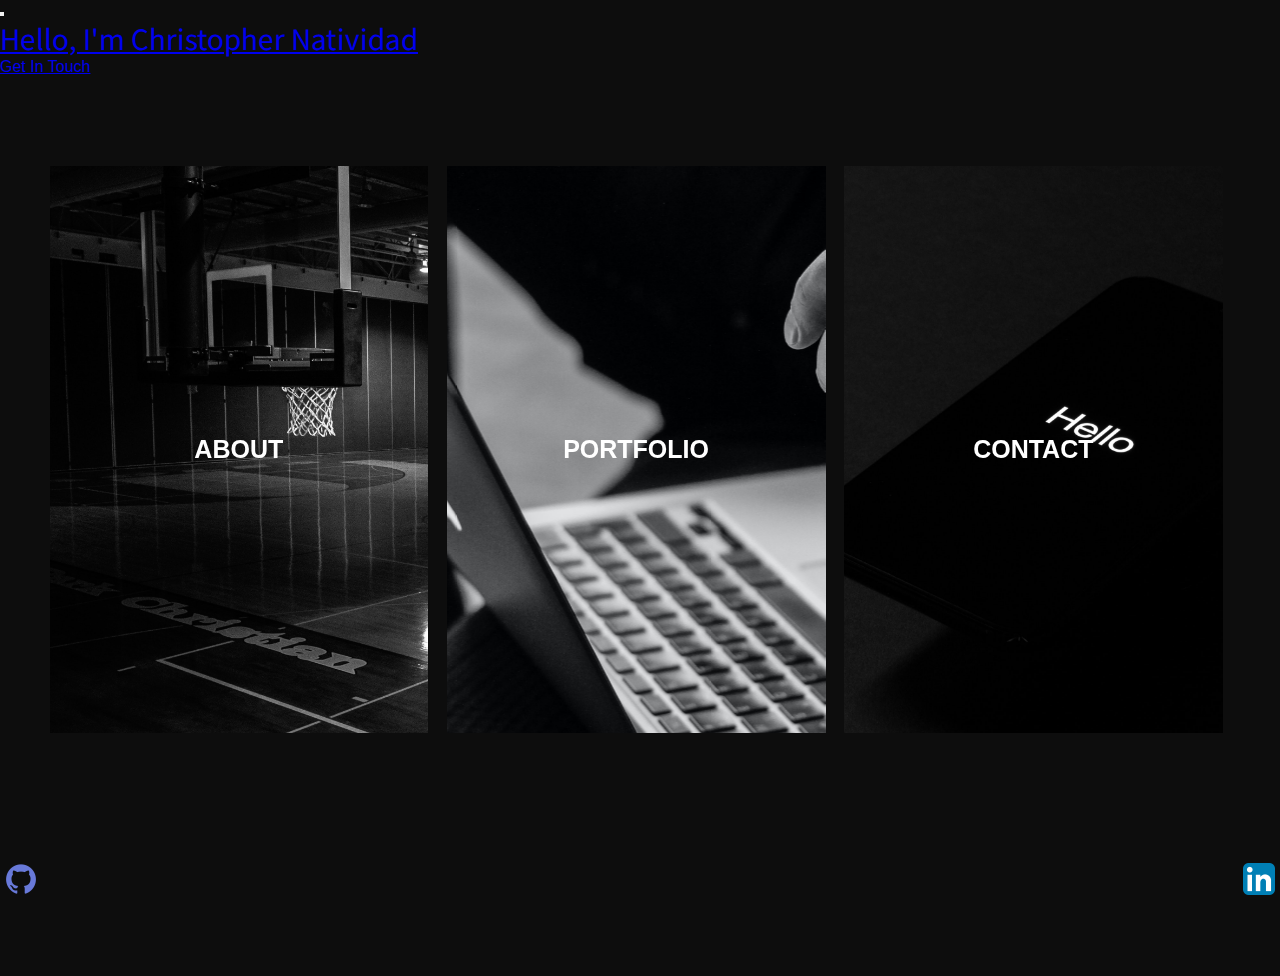
<file: index.html>
<!DOCTYPE html>
<html lang="en">
  <head>
    <meta charset="UTF-8" />
    <meta name="viewport" content="width=device-width, initial-scale=1.0" />
    <title>Christopher Natividad</title>
    <link rel="stylesheet" href="https://cdn.jsdelivr.net/npm/bootstrap@4.5.3/dist/css/bootstrap.min.css" integrity="sha384-TX8t27EcRE3e/ihU7zmQxVncDAy5uIKz4rEkgIXeMed4M0jlfIDPvg6uqKI2xXr2" crossorigin="anonymous">
    <link rel="stylesheet" href="./Resources/css/style.css" />
    <link rel="preconnect" href="https://fonts.gstatic.com">
<link href="https://fonts.googleapis.com/css2?family=Noto+Sans+JP&display=swap" rel="stylesheet">
    <script type="text/javascript" src="./Resources/js/script.js"></script>
  </head>
  <body>
    <!--Navbar-->
    <div id="header">
      <header>
        <nav class="navbar navbar-expand-lg navbar-dark transparent">
          <button class="navbar-toggler" type="button" data-toggle="collapse" data-target="#navbarTogglerDemo01" aria-controls="navbarTogglerDemo01" aria-expanded="false" aria-label="Toggle navigation">
            <span class="navbar-toggler-icon"></span>
          </button>
          <div class="collapse navbar-collapse" id="navbarTogglerDemo01">
            <a class="navbar-brand" id="navLogo" href="index.html">Hello, I'm Christopher Natividad</a>
          </div>
          <a class="navbar-brand" href="mailto:cnatividad194@gmail.com">Get In Touch</a>
        </nav>
      </header>
    </div>

    <!--introduction-->
    
      <div class="cont s--inactive">
        <!-- cont inner start -->
        <div class="cont__inner">
          <!-- el start -->
          <div class="el">
            <div class="el__overflow">
              <div class="el__inner">
                <div class="el__bg"></div>
                <div class="el__preview-cont">
                  <h2 class="el__heading">About</h2>
                </div>
                <div class="el__content">
                  <img src="Resources\images\cnat.png" alt="Christopher Natividad Profile Pic" id="profPic">
                  <div class="el__text">
                    <br>
                    <h2 id="aboutMe">Who am I?</h2>
                    <p id="aboutText"> I am a goal-oriented developer with a keen eye for well structured design from project inception through
                      implementation. Experience involves contributing to highly collaborative work environments, finding
                      solutions and ensuring customer satisfaction. Demonstrated best practices using languages such as
                      HTML, CSS, Javascript, and SQL. Designed and coded web applications across multiple APIs,
                      third-party integrations and databases. My passion to master my craft motivates me to keep up to date with the latest technologies to deliver the most efficient solutions and projects</p>
                      <p id="aboutText">Outside of coding, I stay active through my hobbies such as playing basketball, tennis, and gaming on my pc. I currently reside in New Jersey where I was born and raised and I am an alumn of Rutgers University. In addition to my Bachelors of Science, I am also an alumn of Rutgers Coding Bootcamp. Thanks to their curriculum and awesome instructors, I have developed a strong foundation and love for coding!</p>
                  <p id="aboutText">Currently, I work freelance and, I am seeking full time opportunities. Lets get in touch!</p>
                    </div>
                  <div class="el__close-btn"></div>
                </div>
              </div>
            </div>
            <div class="el__index">
              <div class="el__index-back">Who</div>
              <div class="el__index-front">
                <div class="el__index-overlay" data-index="Who">Who</div>
              </div>
            </div>
          </div>
          <!-- el end -->
          <!-- el start -->
          <div class="el">
            <div class="el__overflow">
              <div class="el__inner">
                <div class="el__bg"></div>
                <div class="el__preview-cont">
                  <h2 class="el__heading">Portfolio</h2>
                </div>
                <div class="el__content">
                  <div class="el__text" id="contactDetails">
                    <p>Updated projects to be added soon!</p>
                    <p>Please checkout my Github: <a href="https://github.com/cnatividad3" target="_blank">
                      https://github.com/cnatividad3
                    </a></p>
                  </div>
                  <div class="el__close-btn"></div>
                </div>
              </div>
            </div>
            <div class="el__index">
              <div class="el__index-back">What</div>
              <div class="el__index-front">
                <div class="el__index-overlay" data-index="What">What</div>
              </div>
            </div>
          </div>
          <!-- el end -->
          <!-- el start -->
          <div class="el">
            <div class="el__overflow">
              <div class="el__inner">
                <div class="el__bg"></div>
                <div class="el__preview-cont">
                  <h2 class="el__heading">Contact</h2>
                </div>
                <div class="el__content">
                  <div class="el__text" id="contactDetails">
                    <h2>Let's Connect!</h2>
                    <p class="contactInfo"><strong>Email:</strong> cnatividad194@gmail.com </p>
                    <p class="contactInfo"><strong>Phone:</strong> 732-598-4240</p>
        
                    <p class="contactInfo"><strong>LinkedIn:</strong>
                      <a href="https://www.linkedin.com/in/cnatividad3/" target="_blank">
                        https://www.linkedin.com/in/cnatividad3/
                      </a>
                    </p>
                    <p class="contactInfo"><strong>Github:</strong>
                      <a href="https://github.com/cnatividad3" target="_blank">
                        https://github.com/cnatividad3
                      </a>
                    </p>
                    
                    <p class="contactInfo"><strong>Resume:</strong><a href="Resources\images\ChristopherNatividadResume.PDF" download="ChristopherNatividadResume"> Download</a></p>
                    
                  </div>
                  <div class="el__close-btn"></div>
                </div>
              </div>
            </div>
            <div class="el__index">
              <div class="el__index-back">How</div>
              <div class="el__index-front">
                <div class="el__index-overlay" data-index="How">How</div>
              </div>
            </div>
          </div>
          <!-- el end -->
        </div>
        <!-- cont inner end -->
      </div>
      <a href="https://github.com/cnatividad3" target="_blank" class="icon-link">
        <img src="[data-uri]">
      </a>
      <a href="https://www.linkedin.com/in/cnatividad3/" target="_blank" class="icon-link icon-link--twitter">
        <img src="[data-uri]">
      </a>

      
    </div>
    
  </body>
  <script type="text/javascript" src="./Resources/js/script.js"></script>
</html>
</file>
<file: Resources/css/style.css>
*,
*:before,
*:after {
  -webkit-box-sizing: border-box;
  box-sizing: border-box;
  margin: 0;
  padding: 0;
}

body {
  /*background: #1f1f1f;*/
  background: rgb(13,13,13);
  font-family: "Open Sans", Helvetica, Arial, sans-serif;
}

.cont {
  position: relative;
  overflow: hidden;
  height: 100vh;
  padding-right: 50px;
  padding-left: 50px;
}

.cont__inner {
  position: relative;
  height: 63%;
  top: 10%;
}

.cont__inner:hover .el__bg:after {
  opacity: 1;
}

.el {
  position: absolute;
  left: 0;
  top: 0;
  width: 32%;
  height: 100%;
  background: #252525;
  -webkit-transition: width 0.7s, opacity 0.6s 0.7s, z-index 0s 1.3s,
    -webkit-transform 0.6s 0.7s;
  transition: width 0.7s, opacity 0.6s 0.7s, z-index 0s 1.3s,
    -webkit-transform 0.6s 0.7s;
  transition: transform 0.6s 0.7s, width 0.7s, opacity 0.6s 0.7s,
    z-index 0s 1.3s;
  transition: transform 0.6s 0.7s, width 0.7s, opacity 0.6s 0.7s,
    z-index 0s 1.3s, -webkit-transform 0.6s 0.7s;
  will-change: transform, width, opacity;
}

.el:not(.s--active) {
  cursor: pointer;
}

.el__overflow {
  overflow: hidden;
  position: relative;
  height: 100%;
}

.el__inner {
  overflow: hidden;
  position: relative;
  height: 100%;
  -webkit-transition: -webkit-transform 1s;
  transition: -webkit-transform 1s;
  transition: transform 1s;
  transition: transform 1s, -webkit-transform 1s;
}

.cont.s--inactive .el__inner {
  -webkit-transform: translate3d(0, 100%, 0);
  transform: translate3d(0, 100%, 0);
}

.el__bg {
  position: relative;
  width: calc(100vw);
  /*width: calc(100vw - 140px);*/
  height: 100%;
  -webkit-transition: -webkit-transform 0.6s 0.7s;
  transition: -webkit-transform 0.6s 0.7s;
  transition: transform 0.6s 0.7s;
  transition: transform 0.6s 0.7s, -webkit-transform 0.6s 0.7s;
  will-change: transform;
}

.el__bg:before {
  content: "";
  position: absolute;
  left: 0;
  top: -5%;
  width: 100%;
  height: 110%;
  background-size: cover;
  background-position: center center;
  -webkit-transition: -webkit-transform 1s;
  transition: -webkit-transform 1s;
  transition: transform 1s;
  transition: transform 1s, -webkit-transform 1s;
  -webkit-transform: translate3d(0, 0, 0) scale(1);
  transform: translate3d(0, 0, 0) scale(1);
}

.cont.s--inactive .el__bg:before {
  -webkit-transform: translate3d(0, -100%, 0) scale(1.2);
  transform: translate3d(0, -100%, 0) scale(1.2);
}

.el.s--active .el__bg:before {
  -webkit-transition: -webkit-transform 0.8s;
  transition: -webkit-transform 0.8s;
  transition: transform 0.8s;
  transition: transform 0.8s, -webkit-transform 0.8s;
}

.el__bg:after {
  content: "";
  z-index: 1;
  position: absolute;
  left: 0;
  top: 0;
  width: 100%;
  height: 100%;
  background: rgba(0, 0, 0, 0.5);
  opacity: 0;
  -webkit-transition: opacity 0.5s;
  transition: opacity 0.5s;
}

.cont.s--el-active .el__bg:after {
  -webkit-transition: opacity 0.5s 1.4s;
  transition: opacity 0.5s 1.4s;
  opacity: 1 !important;
}

.el__preview-cont {
  z-index: 2;
  display: -webkit-box;
  display: -ms-flexbox;
  display: flex;
  -webkit-box-pack: center;
  -ms-flex-pack: center;
  justify-content: center;
  -webkit-box-align: center;
  -ms-flex-align: center;
  align-items: center;
  position: absolute;
  left: 0;
  top: 0;
  width: 100%;
  height: 100%;
  -webkit-transition: all 0.3s 1.2s;
  transition: all 0.3s 1.2s;
}

.cont.s--inactive .el__preview-cont {
  opacity: 0;
  -webkit-transform: translateY(10px);
  transform: translateY(10px);
}

.cont.s--el-active .el__preview-cont {
  opacity: 0;
  -webkit-transform: translateY(30px);
  transform: translateY(30px);
  -webkit-transition: all 0.5s;
  transition: all 0.5s;
}

.el__heading {
  color: #fff;
  text-transform: uppercase;
  font-size: 25px;
}

.el__content {
  z-index: -1;
  position: absolute;
  left: 0;
  top: 0;
  width: 100%;
  height: 100%;

  padding: 3% 10%;

  opacity: 0;
  pointer-events: none;
  -webkit-transition: all 0.1s;
  transition: all 0.1s;
}

.el.s--active .el__content {
  z-index: 2;
  opacity: 1;
  pointer-events: auto;
  -webkit-transition: all 0.5s 1.4s;
  transition: all 0.5s 1.4s;
}

.el__text {
  font-size: 18px;
  text-align: justify;
  color: #fff;
}

.el__close-btn {
  z-index: -1;
  position: absolute;
  right: 10px;
  top: 10px;
  width: 60px;
  height: 60px;
  opacity: 0;
  pointer-events: none;
  -webkit-transition: all 0s 0.45s;
  transition: all 0s 0.45s;
  cursor: pointer;
}

.el.s--active .el__close-btn {
  z-index: 5;
  opacity: 1;
  pointer-events: auto;
  -webkit-transition: all 0s 1.4s;
  transition: all 0s 1.4s;
}

.el__close-btn:before,
.el__close-btn:after {
  content: "";
  position: absolute;
  left: 0;
  top: 50%;
  width: 100%;
  height: 8px;
  margin-top: -4px;
  background: #fff;
  opacity: 0;
  -webkit-transition: opacity 0s;
  transition: opacity 0s;
}

.el.s--active .el__close-btn:before,
.el.s--active .el__close-btn:after {
  opacity: 1;
}

.el__close-btn:before {
  -webkit-transform: rotate(45deg) translateX(100%);
  transform: rotate(45deg) translateX(100%);
}

.el.s--active .el__close-btn:before {
  -webkit-transition: all 0.3s 1.4s cubic-bezier(0.72, 0.09, 0.32, 1.57);
  transition: all 0.3s 1.4s cubic-bezier(0.72, 0.09, 0.32, 1.57);
  -webkit-transform: rotate(45deg) translateX(0);
  transform: rotate(45deg) translateX(0);
}

.el__close-btn:after {
  -webkit-transform: rotate(-45deg) translateX(100%);
  transform: rotate(-45deg) translateX(100%);
}

.el.s--active .el__close-btn:after {
  -webkit-transition: all 0.3s 1.55s cubic-bezier(0.72, 0.09, 0.32, 1.57);
  transition: all 0.3s 1.55s cubic-bezier(0.72, 0.09, 0.32, 1.57);
  -webkit-transform: rotate(-45deg) translateX(0);
  transform: rotate(-45deg) translateX(0);
}

.el__index {
  overflow: hidden;
  position: absolute;
  left: 0;
  bottom: -50px;
  width: 100%;
  height: 100%;
  min-height: 250px;
  text-align: center;
  font-size: 6vw;
  line-height: 0.85;
  font-weight: bold;
  -webkit-transition: opacity 0.3s 1.4s, -webkit-transform 0.5s;
  transition: opacity 0.3s 1.4s, -webkit-transform 0.5s;
  transition: transform 0.5s, opacity 0.3s 1.4s;
  transition: transform 0.5s, opacity 0.3s 1.4s, -webkit-transform 0.5s;
  -webkit-transform: translate3d(0, 1vw, 0);
  transform: translate3d(0, 1vw, 0);
}

.el:hover .el__index {
  -webkit-transform: translate3d(0, 0, 0);
  transform: translate3d(0, 0, 0);
}

.cont.s--el-active .el__index {
  -webkit-transition: opacity 0.3s, -webkit-transform 0.5s;
  transition: opacity 0.3s, -webkit-transform 0.5s;
  transition: transform 0.5s, opacity 0.3s;
  transition: transform 0.5s, opacity 0.3s, -webkit-transform 0.5s;
  opacity: 0;
}

.el__index-back,
.el__index-front {
  position: absolute;
  left: 0;
  bottom: 0;
  width: 100%;
}

.el__index-back {
  color: #2f3840;
  opacity: 0;
  -webkit-transition: opacity 0.25s 0.25s;
  transition: opacity 0.25s 0.25s;
}

.el:hover .el__index-back {
  -webkit-transition: opacity 0.25s;
  transition: opacity 0.25s;
  opacity: 1;
}

.el__index-overlay {
  overflow: hidden;
  position: relative;
  -webkit-transform: translate3d(0, 100%, 0);
  transform: translate3d(0, 100%, 0);
  -webkit-transition: -webkit-transform 0.5s 0.1s;
  transition: -webkit-transform 0.5s 0.1s;
  transition: transform 0.5s 0.1s;
  transition: transform 0.5s 0.1s, -webkit-transform 0.5s 0.1s;
  color: transparent;
}

.el__index-overlay:before {
  content: attr(data-index);
  position: absolute;
  left: 0;
  bottom: 0;
  width: 100%;
  height: 100%;
  color: #fff;
  -webkit-transform: translate3d(0, -100%, 0);
  transform: translate3d(0, -100%, 0);
  -webkit-transition: -webkit-transform 0.5s 0.1s;
  transition: -webkit-transform 0.5s 0.1s;
  transition: transform 0.5s 0.1s;
  transition: transform 0.5s 0.1s, -webkit-transform 0.5s 0.1s;
}

.el:hover .el__index-overlay {
  -webkit-transform: translate3d(0, 0, 0);
  transform: translate3d(0, 0, 0);
}

.el:hover .el__index-overlay:before {
  -webkit-transform: translate3d(0, 0, 0);
  transform: translate3d(0, 0, 0);
}

.el:nth-child(1) {
  -webkit-transform: translate3d(0%, 0, 0);
  transform: translate3d(0%, 0, 0);
  -webkit-transform-origin: 50% 50%;
  transform-origin: 50% 50%;
}

.cont.s--el-active .el:nth-child(1):not(.s--active) {
  -webkit-transform: scale(0.5) translate3d(0%, 0, 0);
  transform: scale(0.5) translate3d(0%, 0, 0);
  opacity: 0;
  -webkit-transition: opacity 0.95s, -webkit-transform 0.95s;
  transition: opacity 0.95s, -webkit-transform 0.95s;
  transition: transform 0.95s, opacity 0.95s;
  transition: transform 0.95s, opacity 0.95s, -webkit-transform 0.95s;
}

.el:nth-child(1) .el__inner {
  -webkit-transition-delay: 0s;
  transition-delay: 0s;
}

.el:nth-child(1) .el__bg {
  -webkit-transform: translate3d(0%, 0, 0);
  transform: translate3d(0%, 0, 0);
}

.el:nth-child(1) .el__bg:before {
  -webkit-transition-delay: 0s;
  transition-delay: 0s;
  background-image: url("../images/jesse-orrico-tzded6Kf0R0-unsplash.jpg");
}

.el:nth-child(2) {
  -webkit-transform: translate3d(105.20833%, 0, 0);
  transform: translate3d(105.20833%, 0, 0);
  -webkit-transform-origin: 155.20833% 50%;
  transform-origin: 155.20833% 50%;
}

.cont.s--el-active .el:nth-child(2):not(.s--active) {
  -webkit-transform: scale(0.5) translate3d(105.20833%, 0, 0);
  transform: scale(0.5) translate3d(105.20833%, 0, 0);
  opacity: 0;
  -webkit-transition: opacity 0.95s, -webkit-transform 0.95s;
  transition: opacity 0.95s, -webkit-transform 0.95s;
  transition: transform 0.95s, opacity 0.95s;
  transition: transform 0.95s, opacity 0.95s, -webkit-transform 0.95s;
}

.el:nth-child(2) .el__inner {
  -webkit-transition-delay: 0.1s;
  transition-delay: 0.1s;
}

.el:nth-child(2) .el__bg {
  -webkit-transform: translate3d(-19.2%, 0, 0);
  transform: translate3d(-19.2%, 0, 0);
}

.el:nth-child(2) .el__bg:before {
  -webkit-transition-delay: 0.1s;
  transition-delay: 0.1s;
  background-image: url("../images/sergey-zolkin-_UeY8aTI6d0-unsplash.jpg");
}

.el:nth-child(3) {
  -webkit-transform: translate3d(210.41667%, 0, 0);
  transform: translate3d(210.41667%, 0, 0);
  -webkit-transform-origin: 260.41667% 50%;
  transform-origin: 260.41667% 50%;
}

.cont.s--el-active .el:nth-child(3):not(.s--active) {
  -webkit-transform: scale(0.5) translate3d(210.41667%, 0, 0);
  transform: scale(0.5) translate3d(210.41667%, 0, 0);
  opacity: 0;
  -webkit-transition: opacity 0.95s, -webkit-transform 0.95s;
  transition: opacity 0.95s, -webkit-transform 0.95s;
  transition: transform 0.95s, opacity 0.95s;
  transition: transform 0.95s, opacity 0.95s, -webkit-transform 0.95s;
}

.el:nth-child(3) .el__inner {
  -webkit-transition-delay: 0.2s;
  transition-delay: 0.2s;
}

.el:nth-child(3) .el__bg {
  -webkit-transform: translate3d(-38.4%, 0, 0);
  transform: translate3d(-38.4%, 0, 0);
}

.el:nth-child(3) .el__bg:before {
  -webkit-transition-delay: 0.2s;
  transition-delay: 0.2s;
  background-image: url("../images/tyler-lastovich-d0Sl3AH8Tlg-unsplash.jpg");
}

.el:hover .el__bg:after {
  opacity: 0;
}

.el.s--active {
  z-index: 1;
  width: 100%;
  -webkit-transform: translate3d(0, 0, 0);
  transform: translate3d(0, 0, 0);
  -webkit-transition: width 0.7s 0.7s, z-index 0s, -webkit-transform 0.6s;
  transition: width 0.7s 0.7s, z-index 0s, -webkit-transform 0.6s;
  transition: transform 0.6s, width 0.7s 0.7s, z-index 0s;
  transition: transform 0.6s, width 0.7s 0.7s, z-index 0s,
    -webkit-transform 0.6s;
}

.el.s--active .el__bg {
  -webkit-transform: translate3d(0, 0, 0);
  transform: translate3d(0, 0, 0);
  -webkit-transition: -webkit-transform 0.6s;
  transition: -webkit-transform 0.6s;
  transition: transform 0.6s;
  transition: transform 0.6s, -webkit-transform 0.6s;
}

.el.s--active .el__bg:before {
  -webkit-transition-delay: 0.6s;
  transition-delay: 0.6s;
  -webkit-transform: scale(1.1);
  transform: scale(1.1);
}

.icon-link {
  position: absolute;
  left: 5px;
  bottom: 5px;
  width: 32px;
}

.icon-link img {
  width: 100%;
  vertical-align: top;
}

.icon-link--twitter {
  left: auto;
  right: 5px;
}

#aboutMe {
  text-align: center;
}

#aboutText {
  text-align: justify;
}

#contactDetails {
text-align: center;
}

#profPic{
  display: block;
  margin-left: auto;
  margin-right: auto;
  
border-radius: 50%;
height: 180px;
width: 150px;
}

#navLogo{
  font-family: 'Noto Sans JP', sans-serif;
  font-size: 28px;
}
</file>
